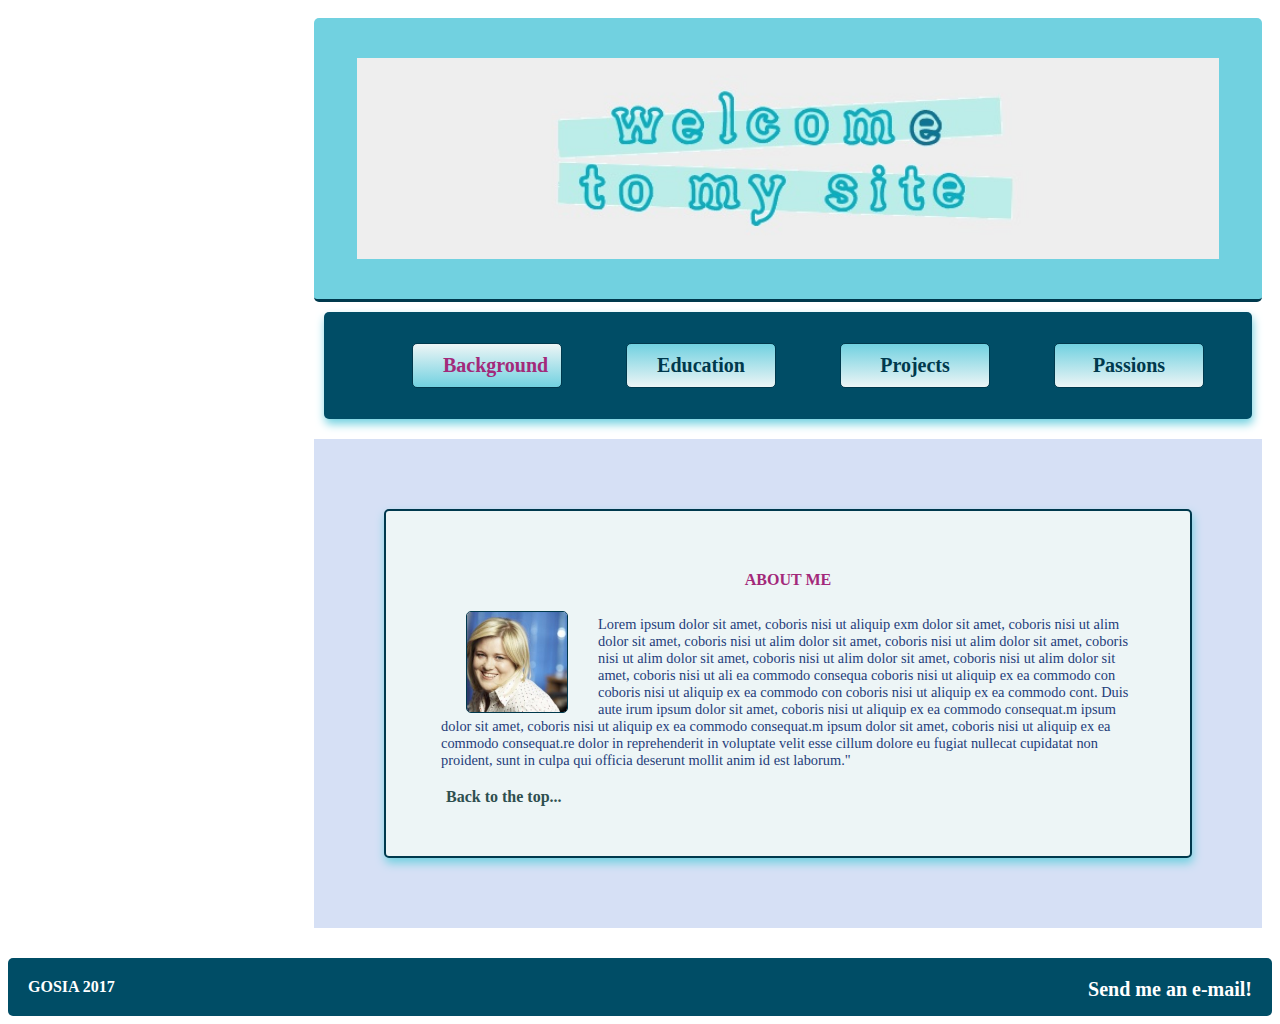
<file: index.html>
<!DOCTYPE html>
<html lang="pl">
<head>	
	<meta charset="utf-8" />
	<title> My website </title> 
	<link type="text/css" rel="stylesheet" href="css/stylesheet.css"/>
</head>

<body>
	<div id="wrapper">
		<div id="header">
		<img src="images/header.jpg" alt="Welcome to my site" />
		<a id="top"> </a>
		</div> <!--- End of the header-->
	
		<div id="navibar">
			<ul>
				<li> <a href="#about" class="current"> Background </a> </li>
				<li> <a href="content/education.html"> Education </a> </li>
				<li> <a href="content/projects.html"> Projects </a> </li>
				<li> <a href="content/passions.html"> Passions </a> </li>
			</ul>
		</div> <!--- End of the navibar-->
		<div id="content">
			<div class="maincontent">
				<a id="about"> <h4> ABOUT ME </h4> </a>
				<img src="images/gosia.jpg" alt="Photo" title="My photo" width="100" />
				<p> Lorem ipsum dolor sit amet, coboris nisi ut aliquip exm dolor sit amet, coboris nisi ut alim dolor sit amet, coboris nisi ut alim dolor sit amet, coboris nisi ut alim dolor sit amet, coboris nisi ut alim dolor sit amet, coboris nisi ut alim dolor sit amet, coboris nisi ut alim dolor sit amet, coboris nisi ut ali ea commodo consequa coboris nisi ut aliquip ex ea commodo con coboris nisi ut aliquip ex ea commodo con coboris nisi ut aliquip ex ea commodo cont. Duis aute irum ipsum dolor sit amet, coboris nisi ut aliquip ex ea commodo consequat.m ipsum dolor sit amet, coboris nisi ut aliquip ex ea commodo consequat.m ipsum dolor sit amet, coboris nisi ut aliquip ex ea commodo consequat.re dolor in reprehenderit in voluptate velit esse cillum dolore eu fugiat nullecat cupidatat non proident, sunt in culpa qui officia deserunt mollit anim id est laborum." </p>
				<div class="top"> <a href="#top"> Back to the top... </a> </div>
			</div>
		</div>
	</div> <!--- End of the wrapper-->
	<div id="footer"> GOSIA 2017  <a href="mailto:m.remisiewicz@gmail.com?Subject=Hello!"> Send me an e-mail! </a>
	</div>

</body>
</file>
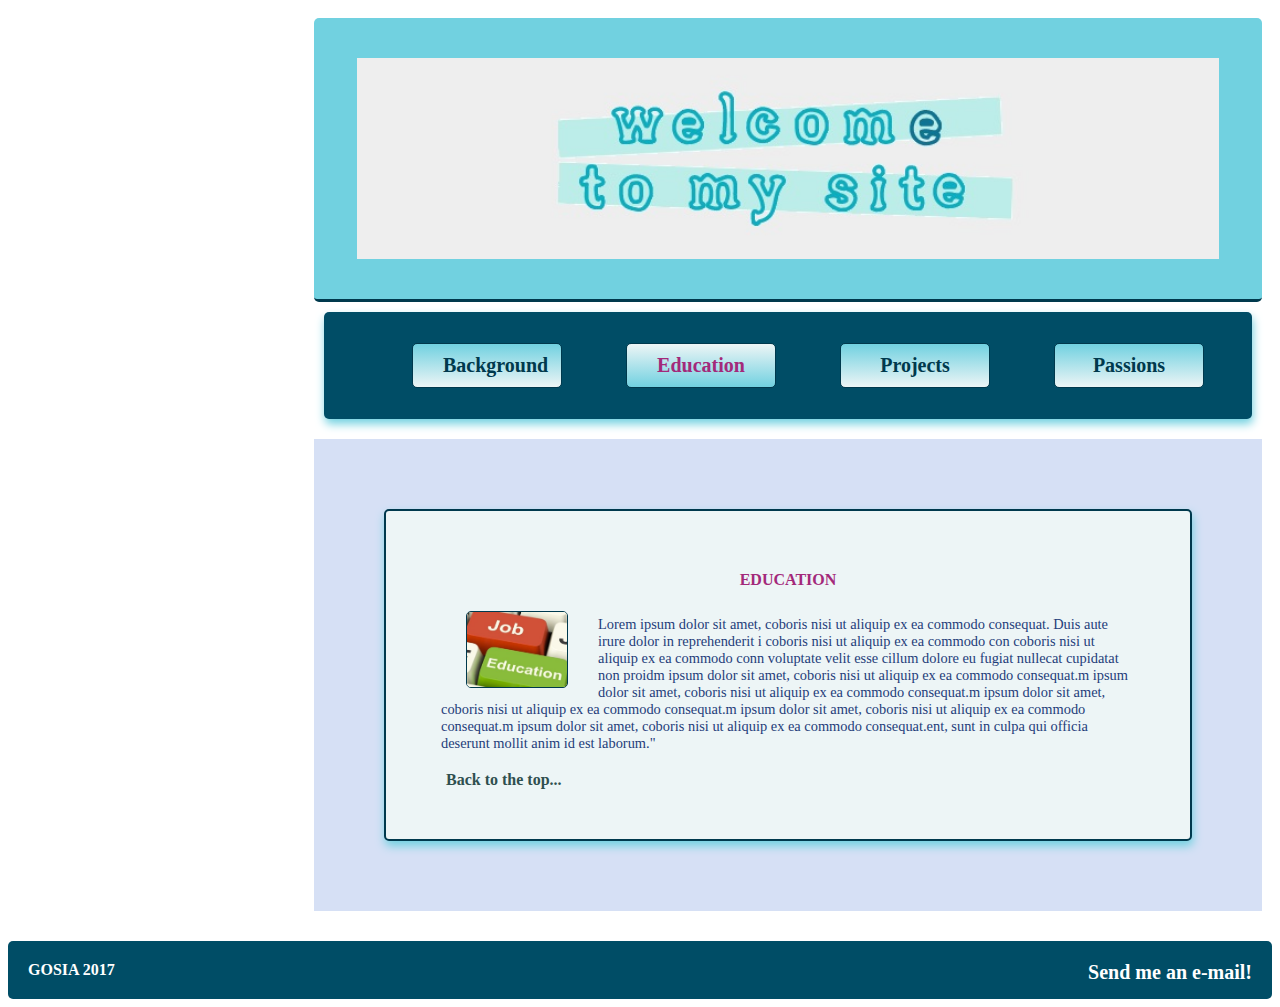
<file: content/education.html>
<!DOCTYPE html>
<html lang="pl">
<head>	
	<meta charset="utf-8" />
	<title> My website </title> 
	<link type="text/css" rel="stylesheet" href="../css/stylesheet.css" />
</head>

<body>
	<div id="wrapper">
		<div id="header">
		<img src="../images/header.jpg" alt="Welcome to my site" />
		<a id="top"> </a>
		</div> <!--- End of the header-->
	
		<div id="navibar">
			<ul>
				<li> <a href="../index.html"> Background </a> </li>
				<li> <a href="education.html" class="current"> Education </a> </li>
				<li> <a href="projects.html"> Projects </a> </li>
				<li> <a href="passions.html"> Passions </a> </li>
			</ul>
		</div> <!--- End of the navibar-->
		<div id="content">
			<div class="maincontent">
				<a id="education"> <h4> EDUCATION </h4> </a>
				<img src="../images/education.jpg" alt="education" title="education" width="100" />
				<p> Lorem ipsum dolor sit amet, coboris nisi ut aliquip ex ea commodo consequat. Duis aute irure dolor in reprehenderit i coboris nisi ut aliquip ex ea commodo con coboris nisi ut aliquip ex ea commodo conn voluptate velit esse cillum dolore eu fugiat nullecat cupidatat non proidm ipsum dolor sit amet, coboris nisi ut aliquip ex ea commodo consequat.m ipsum dolor sit amet, coboris nisi ut aliquip ex ea commodo consequat.m ipsum dolor sit amet, coboris nisi ut aliquip ex ea commodo consequat.m ipsum dolor sit amet, coboris nisi ut aliquip ex ea commodo consequat.m ipsum dolor sit amet, coboris nisi ut aliquip ex ea commodo consequat.ent, sunt in culpa qui officia deserunt mollit anim id est laborum." </p>
				<div class="top"> <a href="#top"> Back to the top... </a> </div> 
			</div>
			
		</div>
	</div> <!--- End of the wrapper-->
	<div id="footer"> GOSIA 2017  <a href="mailto:m.remisiewicz@gmail.com?Subject=Hello!"> Send me an e-mail! </a>
	</div>

</body>
</file>
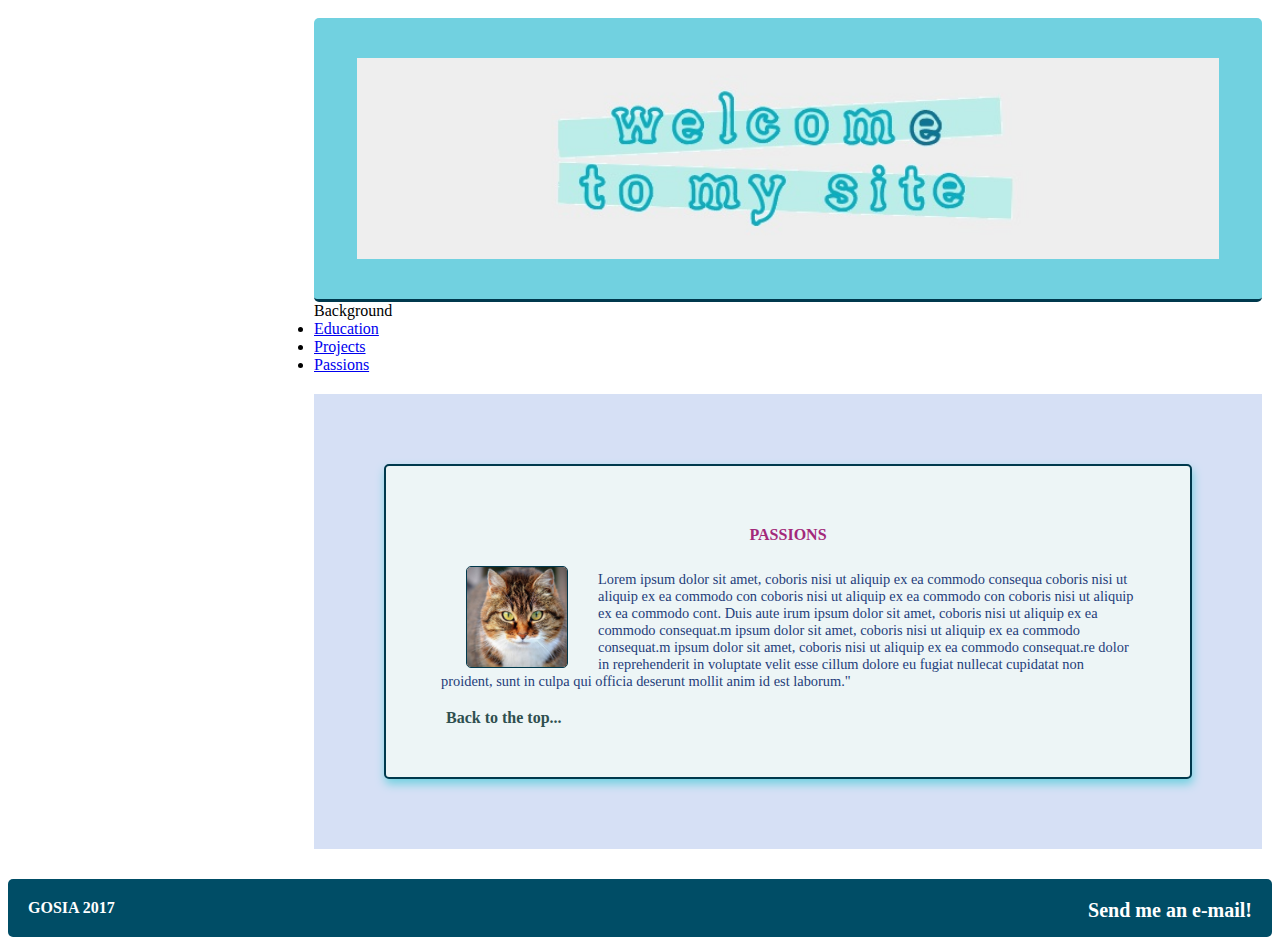
<file: content/passions.html>
<!DOCTYPE html>
<html lang="pl">
<head>	
	<meta charset="utf-8" />
	<title> My website </title> 
	<link type="text/css" rel="stylesheet" href="../css/stylesheet.css" />
</head>

<body>
	<div id="wrapper">
		<div id="header">
		<img src="../images/header.jpg" alt="Welcome to my site" />
		<a id="top"> </a>
		</div> <!--- End of the header-->
	
		<div id="navibar>
			<ul>
				<li> <a href="../index.html"> Background </a> </li>
				<li> <a href="education.html"> Education </a> </li>
				<li> <a href="projects.html"> Projects </a> </li>
				<li> <a href="passions.html" class="current"> Passions </a> </li>
			</ul>
		</div> <!--- End of the navibar-->
		<div id="content">
			<div class="maincontent">
				<a id="passions"> <h4> PASSIONS </h4> </a>
				<img src="../images/kot.jpg" alt="kot" title="kot" width="100" />
				<p> Lorem ipsum dolor sit amet, coboris nisi ut aliquip ex ea commodo consequa coboris nisi ut aliquip ex ea commodo con coboris nisi ut aliquip ex ea commodo con coboris nisi ut aliquip ex ea commodo cont. Duis aute irum ipsum dolor sit amet, coboris nisi ut aliquip ex ea commodo consequat.m ipsum dolor sit amet, coboris nisi ut aliquip ex ea commodo consequat.m ipsum dolor sit amet, coboris nisi ut aliquip ex ea commodo consequat.re dolor in reprehenderit in voluptate velit esse cillum dolore eu fugiat nullecat cupidatat non proident, sunt in culpa qui officia deserunt mollit anim id est laborum." </p>
				<div class="top"> <a href="#top"> Back to the top... </a> </div> 
			</div>
		</div>
	</div> <!--- End of the wrapper-->
	<div id="footer"> GOSIA 2017  <a href="mailto:m.remisiewicz@gmail.com?Subject=Hello!"> Send me an e-mail! </a>
	</div>

</body>
</file>
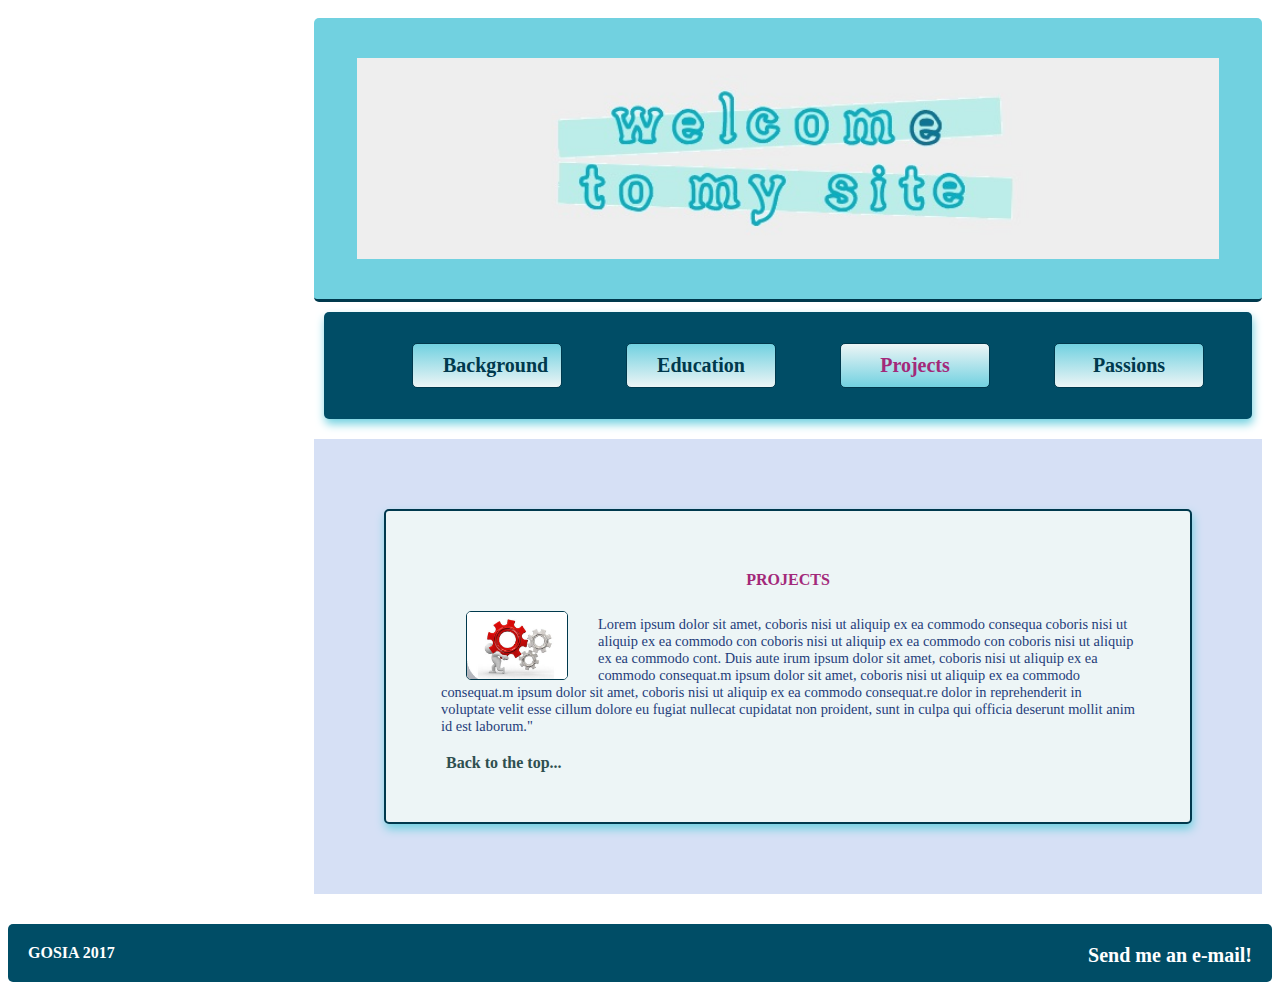
<file: content/projects.html>
<!DOCTYPE html>
<html lang="pl">
<head>	
	<meta charset="utf-8" />
	<title> My website </title> 
	<link type="text/css" rel="stylesheet" href="../css/stylesheet.css" />
</head>

<body>
	<div id="wrapper">
		<div id="header">
		<img src="../images/header.jpg" alt="Welcome to my site" />
		<a id="top"> </a>
		</div> <!--- End of the header-->
	
		<div id="navibar">
			<ul>
				<li> <a href="../index.html"> Background </a> </li>
				<li> <a href="education.html"> Education </a> </li>
				<li> <a href="projects.html" class="current"> Projects </a> </li>
				<li> <a href="passions.html"> Passions </a> </li>
			</ul>
		</div> <!--- End of the navibar-->
		<div id="content">
			<div class="maincontent">
				<a id="projects"> <h4> PROJECTS </h4> </a>
				<img src="../images/projects.jpg" alt="projects" title="projects" width="100" />
				<p> Lorem ipsum dolor sit amet, coboris nisi ut aliquip ex ea commodo consequa coboris nisi ut aliquip ex ea commodo con coboris nisi ut aliquip ex ea commodo con coboris nisi ut aliquip ex ea commodo cont. Duis aute irum ipsum dolor sit amet, coboris nisi ut aliquip ex ea commodo consequat.m ipsum dolor sit amet, coboris nisi ut aliquip ex ea commodo consequat.m ipsum dolor sit amet, coboris nisi ut aliquip ex ea commodo consequat.re dolor in reprehenderit in voluptate velit esse cillum dolore eu fugiat nullecat cupidatat non proident, sunt in culpa qui officia deserunt mollit anim id est laborum." </p>
				<div class="top"> <a href="#top"> Back to the top... </a> </div> 
			</div>
		</div>
	</div> <!--- End of the wrapper-->
	<div id="footer"> GOSIA 2017  <a href="mailto:m.remisiewicz@gmail.com?Subject=Hello!"> Send me an e-mail! </a>
	</div>

</body>
</file>
<file: css/stylesheet.css>
body {
	background-image : url("https://s-media-cache-ak0.pinimg.com/736x/01/0d/3b/010d3b62707df9695e8de18a9554464e.jpg");
	background-size: 30%;
	background-attachment : fixed;
	background-repeat: no-repeat;
	font-family : Times New Roman, Geneva, sans-serif;
	}
	
#wrapper {
	width : 75%;
	float : right;
	margin : 10px;
	}

#header {
	background-color : #71D1E0;
	height : auto;
	border-bottom : 3px solid #00394d;
	border-radius: 5px;
	padding : 20px;
		}

#header img {
	display : block;
	width: 95%;
	margin : 20px auto;
	}
	
#navibar {
	background-color : #004d66;
	margin : 10px;
	padding : 5px;
	border-radius : 5px;
	box-shadow : 1px 5px 10px #71D1E0;
	text-align : center;
	}

#navibar ul  li  {
	list-style-type: none;
	display : inline-block;
	margin : 10px 30px;
	width : 150px;
	}

#navibar ul li a {
	display : block;
	padding: 10px 30px;
	text-decoration: none;
	font-weight : bold;
	font-family : Geneva;
	font-size : 20px;
	color : white;
	border: 1px solid #00394d;
	border-radius : 5px;
	background : linear-gradient(to bottom, #71D1E0, #EDF5F6);
	}
		
#navibar ul li a:link {
	color : #00394d;
	}	
	
#navibar ul li a:hover {
	color : white;
	background : linear-gradient(to bottom, #EDF5F6, #71D1E0)
	}	
	
#navibar ul li a.current, #navibar ul li a.current:hover {
	color : #a3297a;
	background : linear-gradient(to bottom, #EDF5F6, #71D1E0);
	}	
	
#content  {
	background-color : #d6e0f5;
	margin-top : 20px;
	margin-bottom : 20px;
	padding : 20px;
	}

.maincontent {
	background-color : #EDF5F6;
	border-radius : 5px;
	border : 2px solid #00394d;
	margin : 50px;
	padding : 50px;
	box-shadow : 1px 5px 10px #71D1E0;
}

.maincontent img {
	float : left;
	margin-left: 30px;
	margin-right: 30px;
	border-radius : 5px;
	border: 1px solid #00394d;
	}

h4 {
	text-align : center;
	color :#a3297a;
	margin-top: 10px;
}

.maincontent p {
	font-size : 0.9em;
	color : #1f3d7a;
	padding : 5px;
}

.top a {		
font-weight : bold;
color : #2F4F4F;
text-decoration : none;
margin : 10px;
}

#footer {
	clear: both;
	padding: 20px;
	border-radius : 5px;
	background-color : #004d66;
	color : white;
	font-weight : bold;
}

#footer a {
	text-decoration : none;
	color : white;
	font-weight : bold;
	font-size: 20px;
	float : right;
}
</file>
